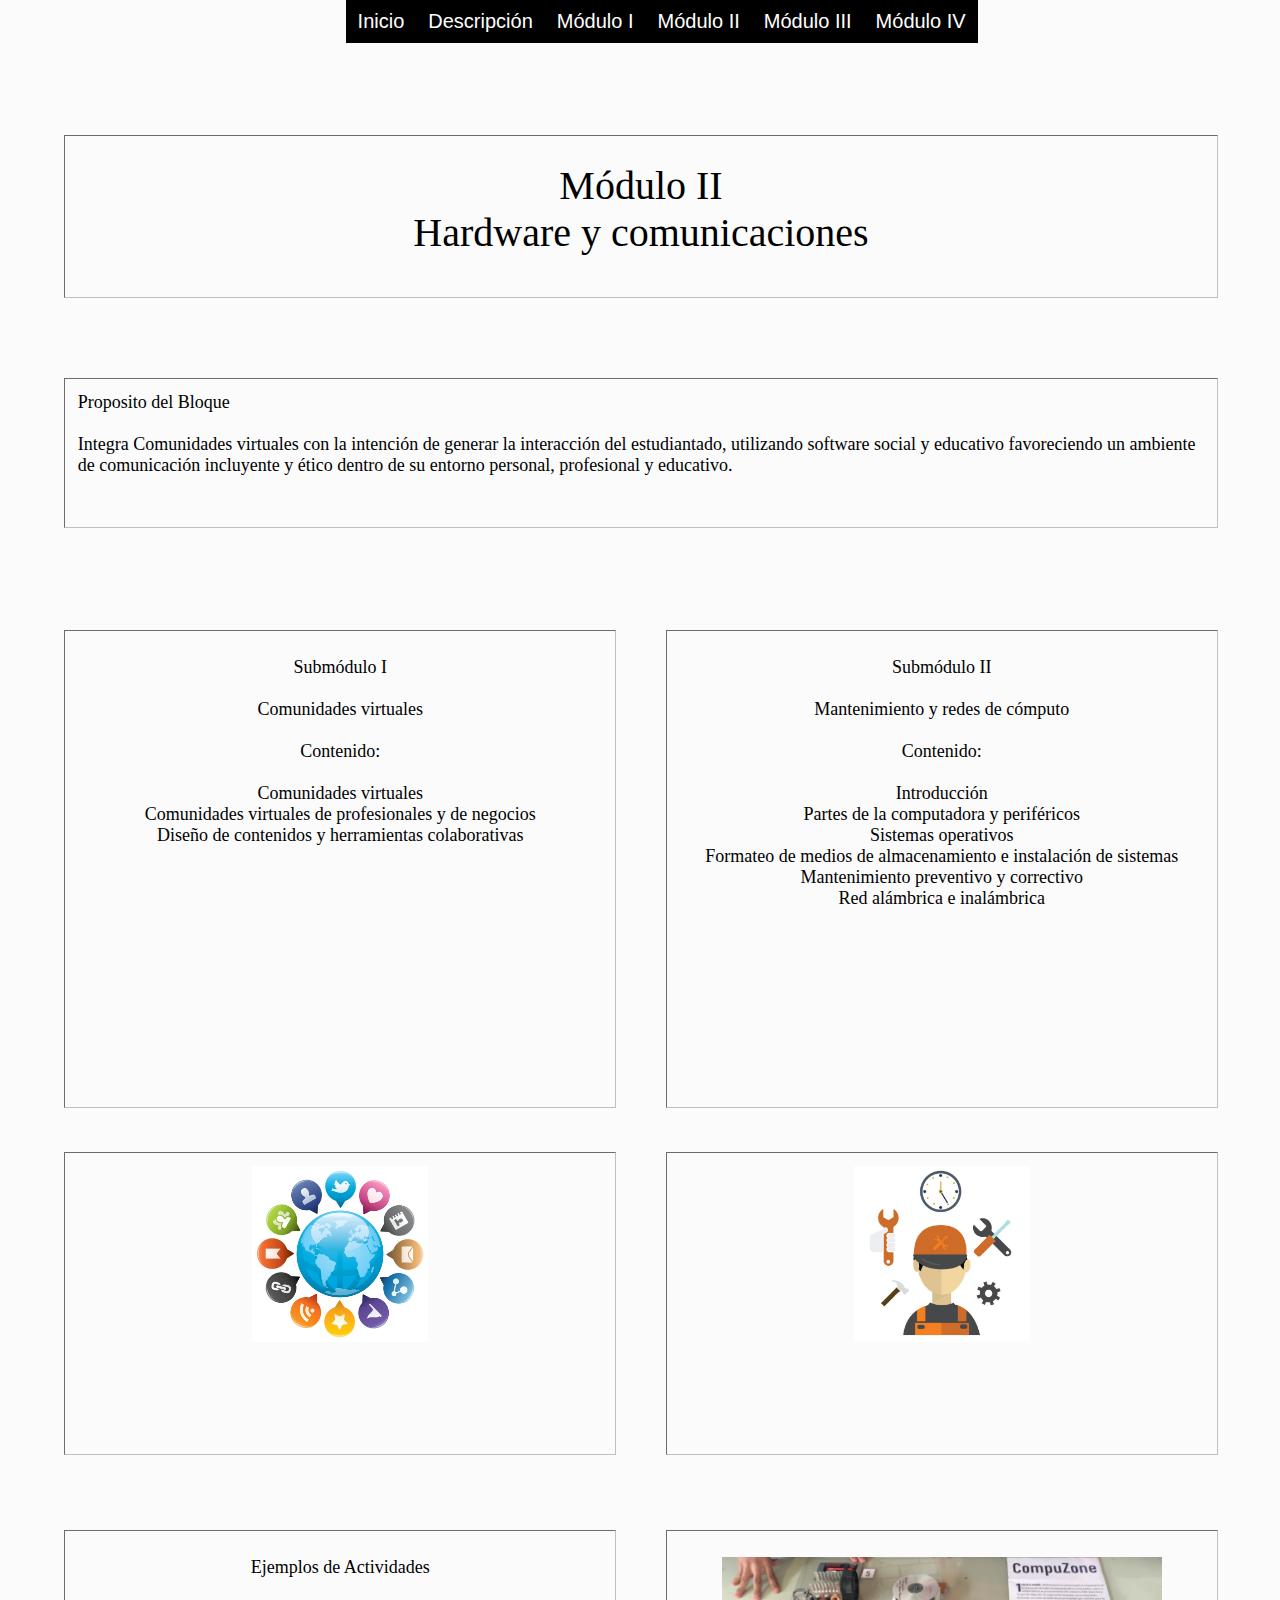
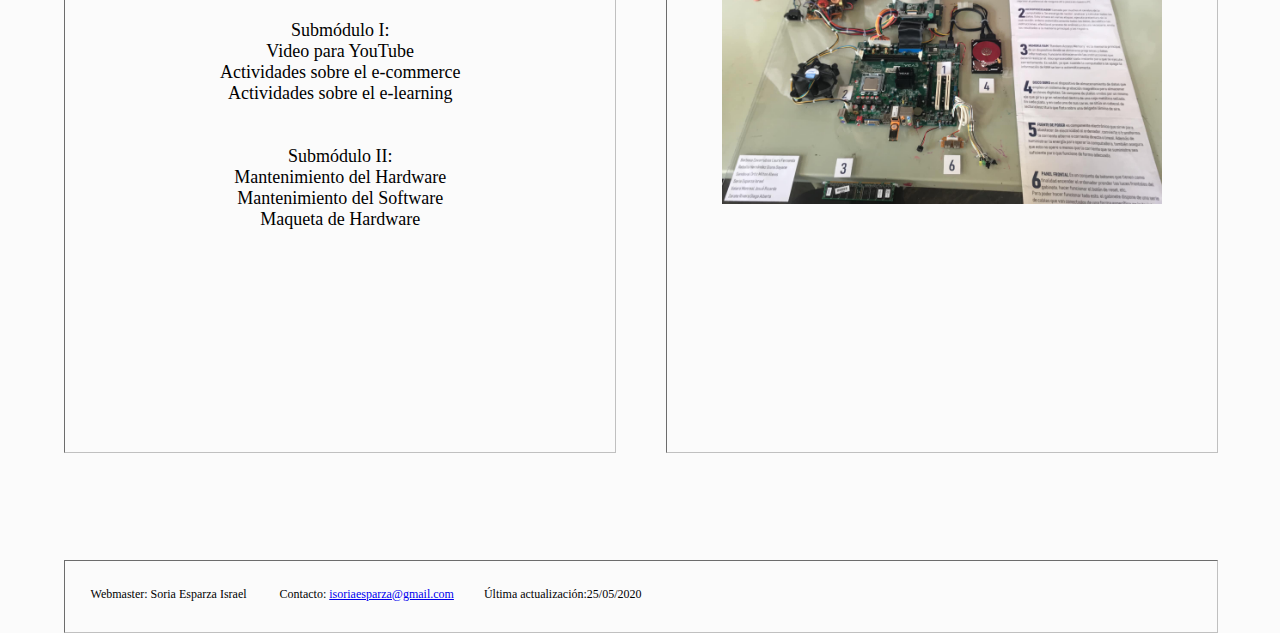
<file: Pagina3.html>
<!DOCTYPE html>
<html lang="es">
<head>
	<title> Informatica </title>
	<link rel="stylesheet" type="text/css" href="EsPaginas.css">

	<meta name="descripción" content="En este sitio web encontraras la descripción de la Capacitación en Tecnologías de la Información del Colegio de Bachilleres No. 28 al igual que los módulos, propósito, submodulos y contenidos de estos de la capacitación, ejemplos de actividades realizadas, imágenes de las actividades y puntos importantes de la capacitación">
	<meta name="keywords" content="Capacitación en Tecnologías de la Información, Capacitación Informática, Colegio de Bachilleres No. 28, Cobach 28, Módulos, Contenidos">
	<meta name="author" content="Soria Esparza Israel">
	<meta name="copyright" content="Soria Esparza Israel">
	<meta name="generator" content="Sublime Text">
	
</head>
<body>

	<header>
		<head>
		<title>Menu Desplegable</title>
		<link rel="stylesheet" type="text/css" href="EsMenu.css">
	</head>
	<body>
		<div id="header">
			<ul class="nav">
				<li><a href="Index.html">Inicio</a></li>
				<li><a href="Pagina1.html">Descripción</a></li>
				<li><a href="Pagina2.html">Módulo I </a></li>
				<li><a href="Pagina3.html">Módulo II </a></li>
				<li><a href="Pagina4.html">Módulo III </a></li>
				<li><a href="Pagina5.html">Módulo IV </a></li>
	
					</ul>
				</li>
		</div>
	</body>

	</header>

	<nav>
		Módulo II <br>
		Hardware y comunicaciones
	</nav>
	
	<section>
		Proposito del Bloque<br> <br>
		Integra Comunidades virtuales con la intención de generar la interacción del estudiantado, utilizando software social y educativo favoreciendo un ambiente de comunicación incluyente y ético dentro de su entorno personal, profesional y educativo.
	</section>

	<nav class="uno">
		Submódulo I <br> <br>
		Comunidades virtuales <br> <br> 
		Contenido: <br> <br>
		<ul>
  		<li> Comunidades virtuales </li>
  		<li> Comunidades virtuales de profesionales y de negocios </li>
  		<li> Diseño de contenidos y herramientas colaborativas </li>
		</ul>
	</nav>

	<nav class="dos">
		Submódulo II <br> <br>
		Mantenimiento y redes de cómputo <br> <br> 
		Contenido: <br> <br>
		<ul>
  		<li> Introducción </li>
  		<li> Partes de la computadora y periféricos </li>
  		<li> Sistemas operativos </li>
  		<li> Formateo de medios de almacenamiento e instalación de sistemas </li>
  		<li> Mantenimiento preventivo y correctivo </li>
  		<li> Red alámbrica e inalámbrica  </li>
		</ul>
	</nav>

	<nav class="tres">
		<img src="5.jpg" width=32%>
	</nav>

	<nav class="cuatro">
		<img src="6.jpg" width=32%>
	</nav>

	<aside>
		Ejemplos de Actividades <br> <br><br>

		Submódulo I: <br>
		Video para YouTube  <br>
		Actividades sobre el e-commerce<br>
		Actividades sobre el e-learning  <br> <br><br>
		
		Submódulo II: <br>
		Mantenimiento del Hardware <br>
		Mantenimiento del Software <br>
		Maqueta de Hardware

	</aside>

	<nav class="siete">
		<img src="12.jpg" width=80%>
	</nav>

	<footer>
		Webmaster: Soria Esparza Israel &nbsp; &nbsp; &nbsp; &nbsp; &nbsp; Contacto: <a href="mailto:isoriaesparza@gmail.com">isoriaesparza@gmail.com</a> &nbsp; &nbsp; &nbsp; &nbsp; &nbsp;Última actualización:25/05/2020
	</footer>

</body>
</html>
</file>
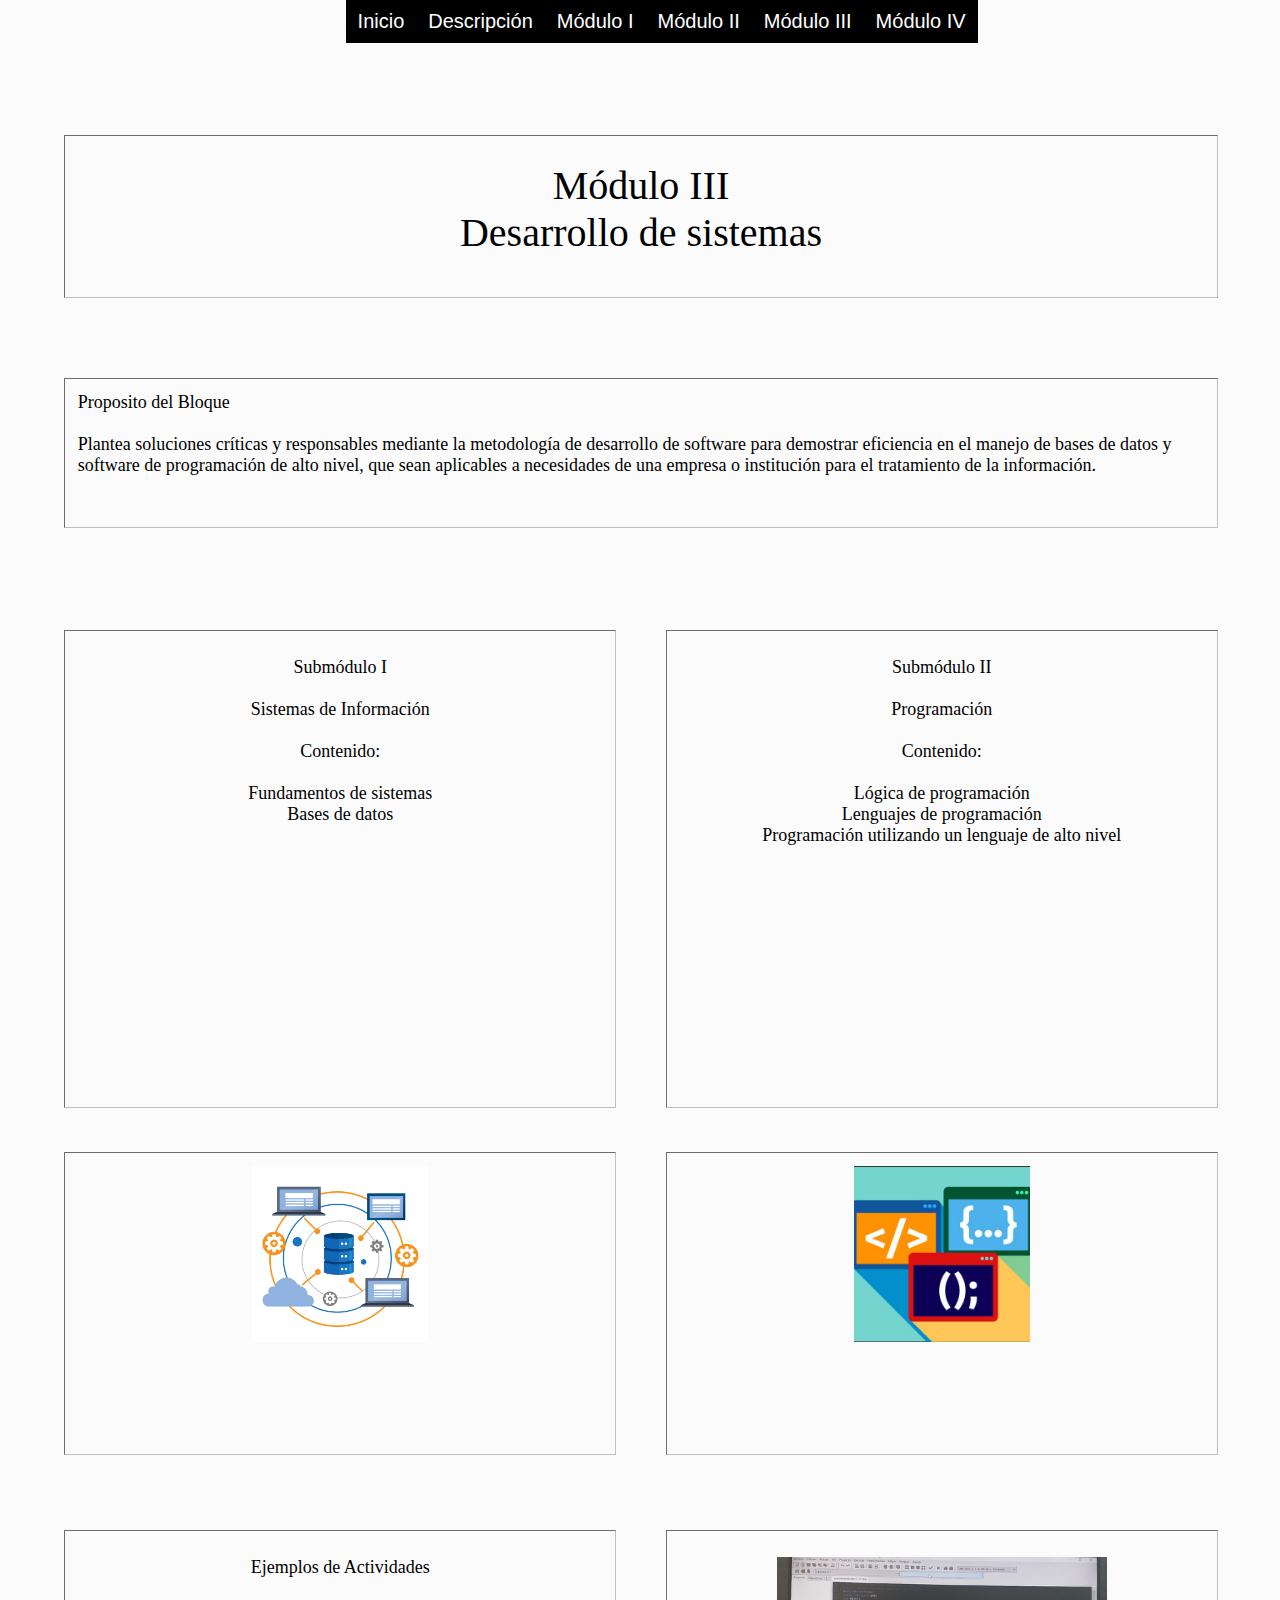
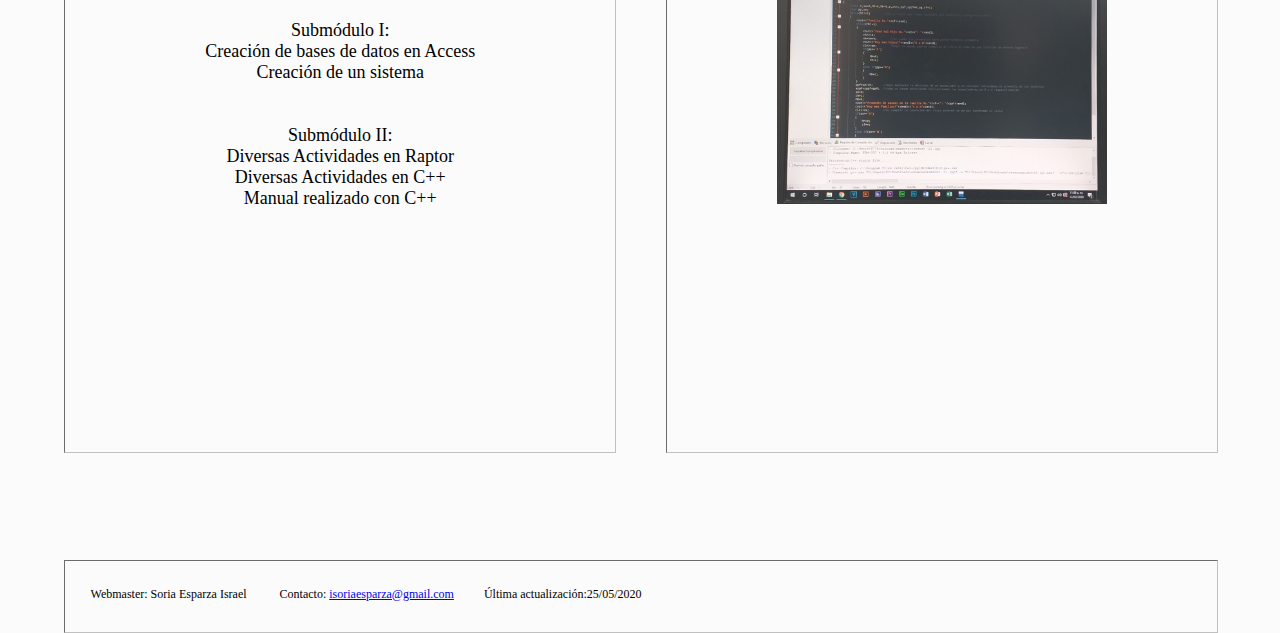
<file: Pagina4.html>
<!DOCTYPE html>
<html lang="es">
<head>
	<title> Informatica </title>
	<link rel="stylesheet" type="text/css" href="EsPaginas.css">

	<meta name="descripción" content="En este sitio web encontraras la descripción de la Capacitación en Tecnologías de la Información del Colegio de Bachilleres No. 28 al igual que los módulos, propósito, submodulos y contenidos de estos de la capacitación, ejemplos de actividades realizadas, imágenes de las actividades y puntos importantes de la capacitación">
	<meta name="keywords" content="Capacitación en Tecnologías de la Información, Capacitación Informática, Colegio de Bachilleres No. 28, Cobach 28, Módulos, Contenidos">
	<meta name="author" content="Soria Esparza Israel">
	<meta name="copyright" content="Soria Esparza Israel">
	<meta name="generator" content="Sublime Text">
	
</head>
<body>

	<header>
		<head>
		<title>Menu Desplegable</title>
		<link rel="stylesheet" type="text/css" href="EsMenu.css">
	</head>
	<body>
		<div id="header">
			<ul class="nav">
				<li><a href="Index.html">Inicio</a></li>
				<li><a href="Pagina1.html">Descripción</a></li>
				<li><a href="Pagina2.html">Módulo I </a></li>
				<li><a href="Pagina3.html">Módulo II </a></li>
				<li><a href="Pagina4.html">Módulo III </a></li>
				<li><a href="Pagina5.html">Módulo IV </a></li>
	
					</ul>
				</li>
		</div>
	</body>

	</header>

	<nav>
		Módulo III <br>
		Desarrollo de sistemas
	</nav>
	
	<section>
		Proposito del Bloque<br> <br> 
		Plantea soluciones críticas y responsables mediante la metodología de desarrollo de software para
		demostrar eficiencia en el manejo de bases de datos y software de programación de alto nivel, que sean aplicables a
		necesidades de una empresa o institución para el tratamiento de la información.
	</section>

	<nav class="uno">
		Submódulo I <br> <br>
		Sistemas de Información <br> <br> 
		Contenido: <br> <br>
		<ul>
  		<li> Fundamentos de sistemas </li>
  		<li> Bases de datos </li>
		</ul>
	</nav>

	<nav class="dos">
		Submódulo II <br> <br>
		Programación <br> <br> 
		Contenido: <br> <br>
		<ul>
  		<li> Lógica de programación </li>
  		<li> Lenguajes de programación </li>
  		<li> Programación utilizando un lenguaje de alto nivel </li>
		</ul>
	</nav>

	<nav class="tres">
		<img src="7.jpg" width=32%>
	</nav>

	<nav class="cuatro">
		<img src="8.jpg" width=32%>
	</nav>

	<aside>
		Ejemplos de Actividades <br> <br><br>

		Submódulo I: <br>
		Creación de bases de datos en Access  <br>
		Creación de  un sistema <br><br><br>

		Submódulo II: <br>
		Diversas Actividades en Raptor <br>
		Diversas Actividades en C++ <br>
		Manual realizado con C++ 

	</aside>

	<nav class="siete">
		<img src="13.jpg" width=60%>
	</nav>

	<footer>
		Webmaster: Soria Esparza Israel &nbsp; &nbsp; &nbsp; &nbsp; &nbsp; Contacto: <a href="mailto:isoriaesparza@gmail.com">isoriaesparza@gmail.com</a> &nbsp; &nbsp; &nbsp; &nbsp; &nbsp;Última actualización:25/05/2020
	</footer>

</body>
</html>
</file>
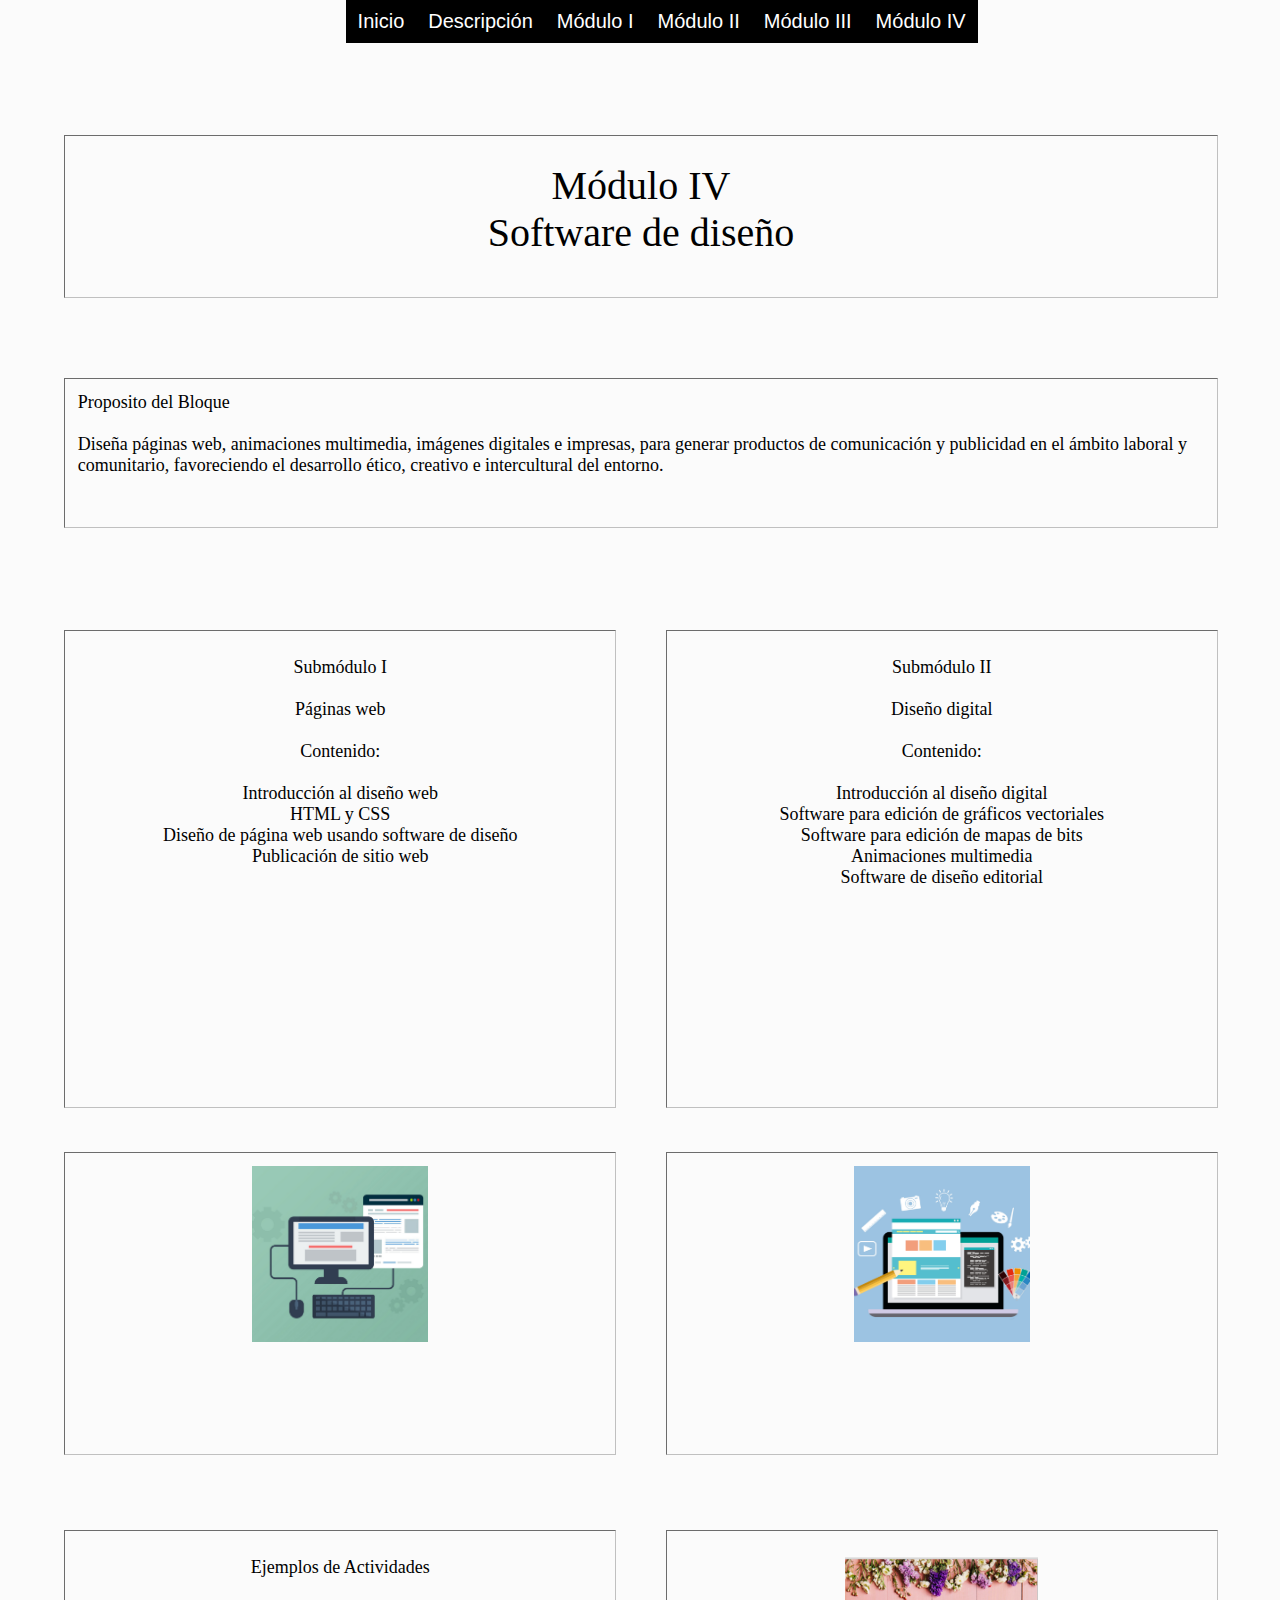
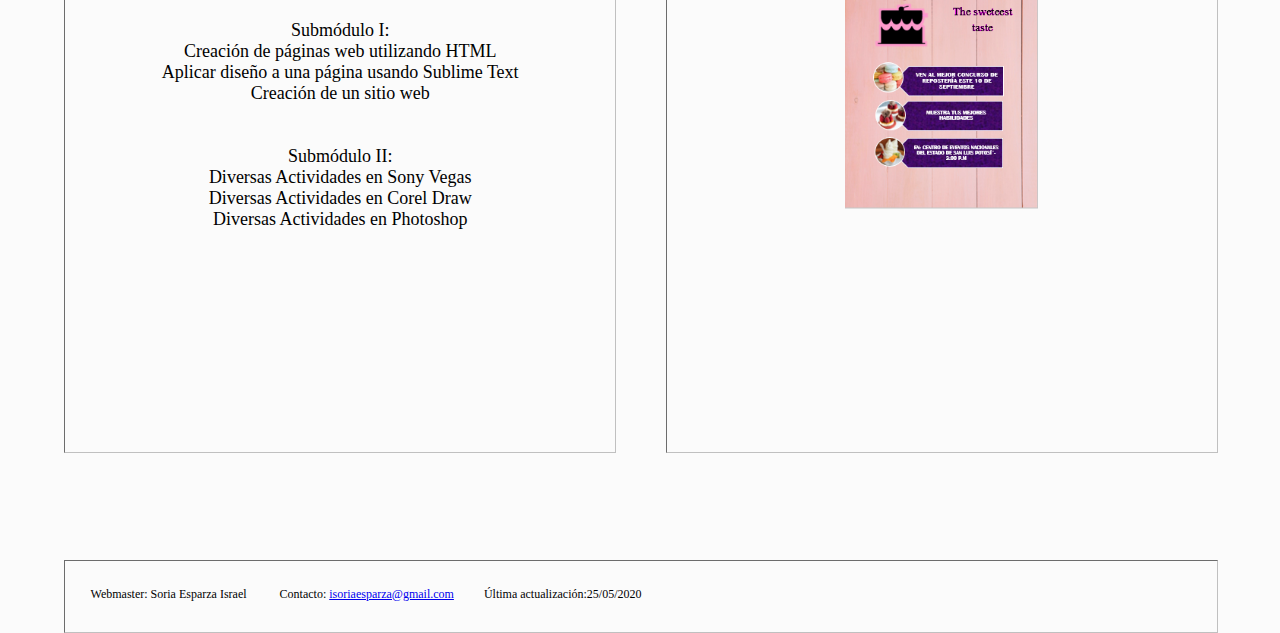
<file: Pagina5.html>
<!DOCTYPE html>
<html lang="es">
<head>
	<title> Informatica </title>
	<link rel="stylesheet" type="text/css" href="EsPaginas.css">

	<meta name="descripción" content="En este sitio web encontraras la descripción de la Capacitación en Tecnologías de la Información del Colegio de Bachilleres No. 28 al igual que los módulos, propósito, submodulos y contenidos de estos de la capacitación, ejemplos de actividades realizadas, imágenes de las actividades y puntos importantes de la capacitación">
	<meta name="keywords" content="Capacitación en Tecnologías de la Información, Capacitación Informática, Colegio de Bachilleres No. 28, Cobach 28, Módulos, Contenidos">
	<meta name="author" content="Soria Esparza Israel">
	<meta name="copyright" content="Soria Esparza Israel">
	<meta name="generator" content="Sublime Text">
	
</head>
<body>

	<header>
		<head>
		<title>Menu Desplegable</title>
		<link rel="stylesheet" type="text/css" href="EsMenu.css">
	</head>
	<body>
		<div id="header">
			<ul class="nav">
				<li><a href="Index.html">Inicio</a></li>
				<li><a href="Pagina1.html">Descripción</a></li>
				<li><a href="Pagina2.html">Módulo I </a></li>
				<li><a href="Pagina3.html">Módulo II </a></li>
				<li><a href="Pagina4.html">Módulo III </a></li>
				<li><a href="Pagina5.html">Módulo IV </a></li>
	
					</ul>
				</li>
		</div>
	</body>

	</header>

	<nav>
		Módulo IV <br>
		Software de diseño
	</nav>
	
	<section>
		Proposito del Bloque <br> <br>
		Diseña páginas web, animaciones multimedia, imágenes digitales e impresas, para generar productos de comunicación y publicidad en el ámbito laboral y comunitario, favoreciendo el desarrollo ético, creativo e intercultural del entorno.
	</section>

	<nav class="uno">
		Submódulo I <br> <br>
		Páginas web <br> <br> 
		Contenido: <br> <br>
		<ul>
  		<li> Introducción al diseño web </li>
  		<li> HTML y CSS </li>
  		<li> Diseño de página web usando software de diseño </li>
  		<li> Publicación de sitio web </li>
		</ul>
	</nav>

	<nav class="dos">
		Submódulo II <br> <br>
		Diseño digital <br> <br> 
		Contenido: <br> <br>
		<ul>
  		<li> Introducción al diseño digital </li>
  		<li> Software para edición de gráficos vectoriales </li>
  		<li> Software para edición de mapas de bits </li>
  		<li> Animaciones multimedia </li>
  		<li> Software de diseño editorial </li>
		</ul>
	</nav>

	<nav class="tres">
		<img src="9.jpg" width=32%>
	</nav>

	<nav class="cuatro">
		<img src="10.jpg" width=32%>
	</nav>

	<aside>
		Ejemplos de Actividades <br> <br><br>

		Submódulo I: <br>
		Creación de páginas web utilizando HTML<br>
		Aplicar diseño a una página usando Sublime Text<br>
		Creación de  un sitio web <br><br><br>

		Submódulo II: <br>
		Diversas Actividades en Sony Vegas <br>
		Diversas Actividades en Corel Draw<br>
		Diversas Actividades en Photoshop

	</aside>

	<nav class="siete">
		<img src="14.png" width=35%>
	</nav>

	<footer>
		Webmaster: Soria Esparza Israel &nbsp; &nbsp; &nbsp; &nbsp; &nbsp; Contacto: <a href="mailto:isoriaesparza@gmail.com">isoriaesparza@gmail.com</a> &nbsp; &nbsp; &nbsp; &nbsp; &nbsp;Última actualización:25/05/2020
	</footer>

</body>
</html>
</file>
<file: EsPaginas.css>
body
			{
			 background:#FBFBFB;
			}

		header
			{
			color: white;
			font-size: 20px;
			width: 46%;
			height: 50px;
			margin: 0 auto;
			z-index: -5;
			}

		nav
			{
			border: inset #C0C0C0 1px;
			text-align: center;
			padding-top: 2%;
			color: black;
			font-size: 40px;
			width: 90%;
			height: 15%;
			position: absolute;
			top: 15%;
			left: 5%;
			z-index: -5;
			}

		section 
			{
			border: inset #C0C0C0 1px;
			padding-top: 1%;
			padding-left: 1%;
			padding-right: 1%;
			color: black;
			font-size: 18px;
			width: 88%;
			height: 15%;
			position: absolute;
			top: 42%;
			left: 5%;
			z-index: -5;
			}

		.uno
			{
			border: inset #C0C0C0 1px;
			text-align: center;
			padding-top: 2%;
			color: black;
			font-size: 18px;
			width: 43%;
			height: 50%;
			position: absolute;
			top: 70%;
			left: 5%;
			z-index: -5;
			}

		.dos
			{
			border: inset #C0C0C0 1px;
			text-align: center;
			padding-top: 2%;
			color: black;
			font-size: 18px;
			width: 43%;
			height: 50%;
			position: absolute;
			top: 70%;
			left: 52%;
			z-index: -5;
			}

		.tres
			{
			border: inset #C0C0C0 1px;
			text-align: center;
			padding-top: 1%;
			color: black;
			font-size: 18px;
			width: 43%;
			height: 32%;
			position: absolute;
			top: 128%;
			left: 5%;
			z-index: -5;
			}

		.cuatro
			{
			border: inset #C0C0C0 1px;
			text-align: center;
			padding-top: 1%;
			color: black;
			font-size: 18px;
			width: 43%;
			height: 32%;
			position: absolute;
			top: 128%;
			left: 52%;
			z-index: -5;
			}
		

		.siete 
			{
			border: inset #C0C0C0 1px;
			text-align: center;
			padding-top: 2%;
			color: black;
			font-size: 18px;
			width: 43%;
			height: 55%;
			position: absolute;
			top: 170%;
			left: 52%;
			z-index: -5;
			}

		aside 
			{
			border: inset #C0C0C0 1px;
			text-align: center;
			padding-top: 2%;
			color: black;
			font-size: 18px;
			width: 43%;
			height: 55%;
			position: absolute;
			top: 170%;
			left: 5%;
			z-index: -5;
			}

		footer 
			{
			border: inset #C0C0C0 1px;
			padding-top: 2%;
			padding-left: 2%;
			color: black;
			font-size: 12px;
			width: 88%;
			height: 5%;
			position: absolute;
			top: 240%;
			left: 5%;
			z-index: -5;
			}
</file>
<file: EsMenu.css>
* {
				margin:0px;
				padding:0px;
			}
			
			#header {

				margin:auto;
				width:700px;
				font-family:Arial, Helvetica, sans-serif;
			}
			
			ul, ol {
				list-style:none;
			}
			
			.nav > li {
				float:left;
			}
			
			.nav li a {
				background-color:#000;
				color:#fff;
				text-decoration:none;
				padding:10px 12px;
				display:block;
			}
			
			.nav li a:hover {
				background-color:#434343;
			}
			
			.nav li ul {
				display:none;
				position:absolute;
				min-width:140px;
			}
			
			.nav li:hover > ul {
				display:block;
			}
			
			.nav li ul li {
				position:relative;
			}
			
			.nav li ul li ul {
				right:-140px;
				top:0px;
			}
</file>
